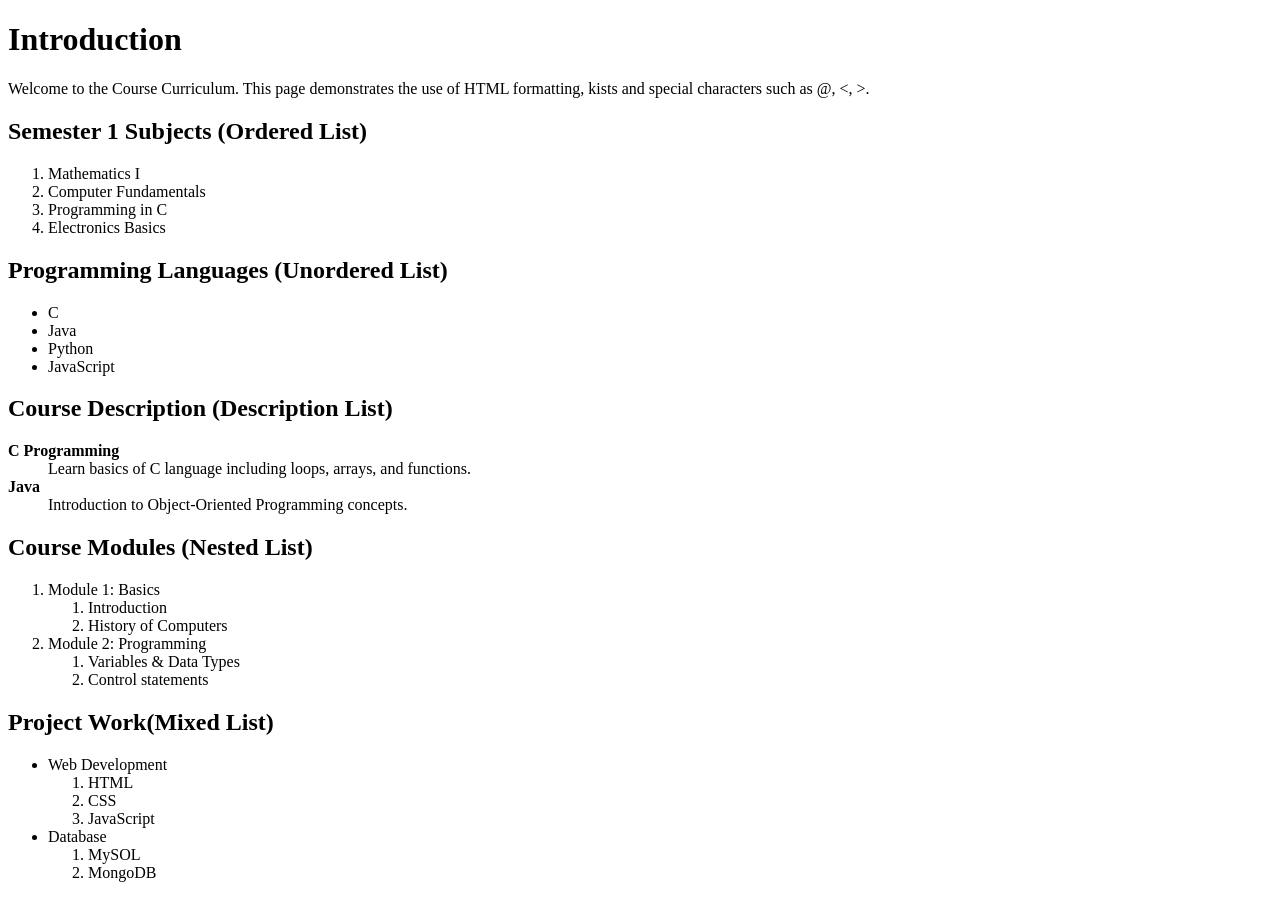
<file: experiment1.html>
<!DOCTYPE html>
<html lang="en">
<head>
    <meta charset="UTF-8">
    <meta name="viewport" content="width=device-width, initial-scale=1.0">
    <title>Experiment  1</title>
</head>
<body>

    
    <h1>Introduction</h1>
    <p>Welcome to the Course Curriculum. This page demonstrates the use of HTML formatting, kists and special characters such as @, <, >. </p>
    <h2>Semester 1 Subjects (Ordered List)</h2>
    <ol>
        <li>Mathematics I</li>
        <li>Computer Fundamentals</li>
        <li>Programming in C</li>
        <li>Electronics Basics </li>
    </ol>
    <h2>Programming Languages (Unordered List)</h2>
    <ul>
        <li>C</li>
        <li>Java</li>
        <li>Python</li>
        <li>JavaScript</li>
    </Ul>
    <h2>Course Description (Description List)</h2>
    <dl>
        <dt><b>C Programming</b></dt>
        <dd>Learn basics of C language including loops, arrays, and functions.</dd>
        <dt><b>Java</b></dt>
        <dd>Introduction to Object-Oriented Programming concepts.</dd>
    </dl>
    <h2>Course Modules (Nested List)</h2>
    <ol>
        <li>Module 1: Basics</li>
        <ol>
            <li>Introduction</li>
            <li>History of Computers</li>
        </ol>
        <li>Module 2: Programming</li>
        <ol>
            <li>Variables & Data Types</li>
            <li>Control  statements</li>
        </ol>
    </ol>
    <h2>Project Work(Mixed List)</h2>
    <ol style="list-style-type: disc">
        <li>Web Development</li>
        <ol>
            <li>HTML</li>
            <li>CSS</li>
            <li>JavaScript</li>
        </ol>
        <li>Database</li>
        <ol>
            <li>MySOL</li>
            <li>MongoDB</li>
        </ol>
    </ul>
</body>
</html>
</file>
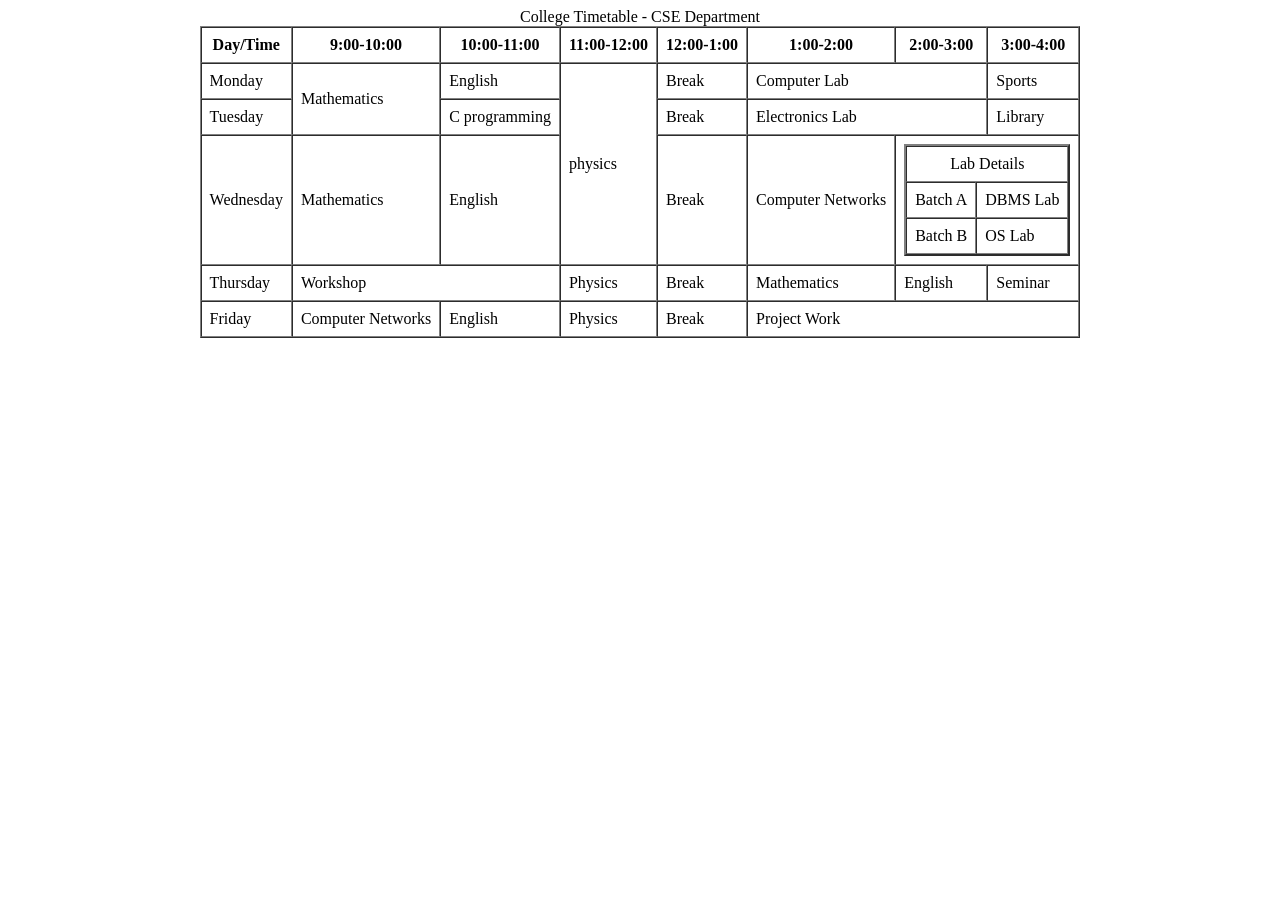
<file: experiment3.html>
<!DOCTYPE html>
<html lang="en">
<head>
    <meta charset="UTF-8">
    <meta name="viewport" content="width=device-width, initial-scale=1.0">
    <title>Experiment 3</title>
</head>
<body>
    <table align="center" border="1" cellpadding="8" cellspacing="0">
        <caption>College Timetable - CSE Department</caption>
        <tr>
            <th>Day/Time</th>
            <th>9:00-10:00</th>
            <th>10:00-11:00</th>
            <th>11:00-12:00</th>
            <th>12:00-1:00</th>
            <th>1:00-2:00</th>
            <th>2:00-3:00</th>
            <th>3:00-4:00</th>
        </tr>
        <tr>
            <td>Monday</td>
            <td rowspan="2">Mathematics</
                td>
            <td>English</td>
            <td rowspan="3">physics</td>
            <td>Break</td>
            <td colspan="2">Computer Lab</td>
            <td>Sports</td>
        </tr>
        <tr>
            <td>Tuesday</td>
            <td>C programming</td>
            <td>Break</td>
            <td colspan="2">Electronics Lab</td>
            <td>Library</td>
        </tr>
        <tr>
            <td>Wednesday</td>
            <td>Mathematics</td>
            <td>English</td>
            <td>Break</td>
            <td>Computer Networks</td>
            <td colspan="2">
                <table align="center" border="2" cellpadding="8" cellspacing="0">
                    <tr>
                        <td colspan="2" align="center">Lab Details</td>
                    </tr>
                    <tr>
                        <td>Batch A</td>
                        <td>DBMS Lab</td>
                    </tr>
                    <tr>
                        <td>Batch B</td>
                        <td>OS Lab</td>
                    </tr>
                </table>
            </td>
        </tr>
        <tr>
            <td>Thursday</td>
            <td colspan="2">Workshop</td>
            <td>Physics</td>
            <td>Break</td>
            <td>Mathematics</td>
            <td>English</td>
            <td>Seminar</td>
        </tr>
        <tr>
            <td>Friday</td>
            <td>Computer Networks</td>
            <td>English</td>
            <td>Physics</td>
            <td>Break</td>
            <td colspan="3">Project Work</td>
        </tr>
    </table>
</body>
</html>
</file>
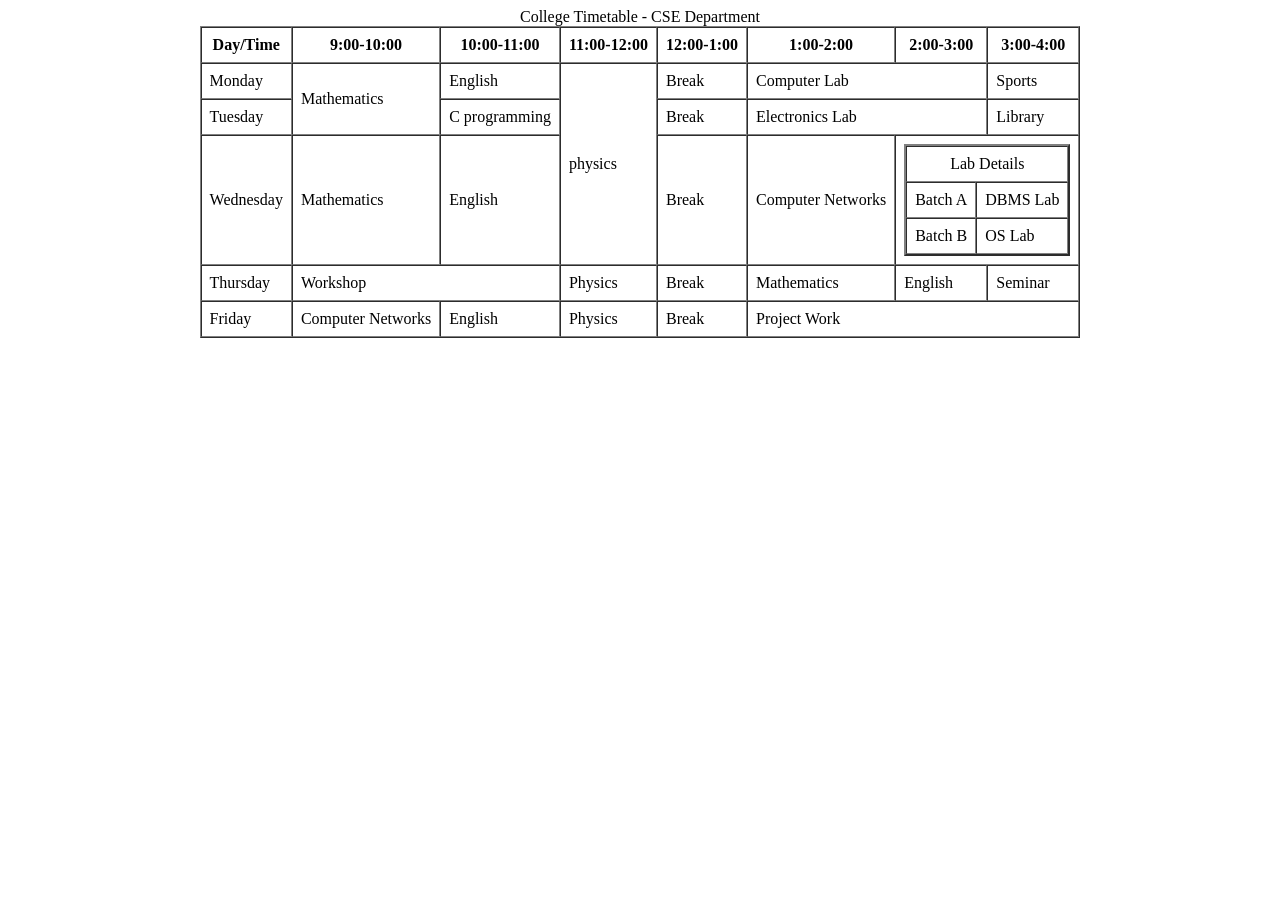
<file: collegeexp/experiment3.html>
<!DOCTYPE html>
<html lang="en">
<head>
    <meta charset="UTF-8">
    <meta name="viewport" content="width=device-width, initial-scale=1.0">
    <title>Experiment 3</title>
</head>
<body>
    <table align="center" border="1" cellpadding="8" cellspacing="0">
        <caption>College Timetable - CSE Department</caption>
        <tr>
            <th>Day/Time</th>
            <th>9:00-10:00</th>
            <th>10:00-11:00</th>
            <th>11:00-12:00</th>
            <th>12:00-1:00</th>
            <th>1:00-2:00</th>
            <th>2:00-3:00</th>
            <th>3:00-4:00</th>
        </tr>
        <tr>
            <td>Monday</td>
            <td rowspan="2">Mathematics</td>
            <td>English</td>
            <td rowspan="3">physics</td>
            <td>Break</td>
            <td colspan="2">Computer Lab</td>
            <td>Sports</td>
        </tr>
        <tr>
            <td>Tuesday</td>
            <td>C programming</td>
            <td>Break</td>
            <td colspan="2">Electronics Lab</td>
            <td>Library</td>
        </tr>
        <tr>
            <td>Wednesday</td>
            <td>Mathematics</td>
            <td>English</td>
            <td>Break</td>
            <td>Computer Networks</td>
            <td colspan="2">
                <table align="center" border="2" cellpadding="8" cellspacing="0">
                    <tr>
                        <td colspan="2" align="center">Lab Details</td>
                    </tr>
                    <tr>
                        <td>Batch A</td>
                        <td>DBMS Lab</td>
                    </tr>
                    <tr>
                        <td>Batch B</td>
                        <td>OS Lab</td>
                    </tr>
                </table>
            </td>
        </tr>
        <tr>
            <td>Thursday</td>
            <td colspan="2">Workshop</td>
            <td>Physics</td>
            <td>Break</td>
            <td>Mathematics</td>
            <td>English</td>
            <td>Seminar</td>
        </tr>
        <tr>
            <td>Friday</td>
            <td>Computer Networks</td>
            <td>English</td>
            <td>Physics</td>
            <td>Break</td>
            <td colspan="3">Project Work</td>
        </tr>
    </table>
</body>
</html>
</file>
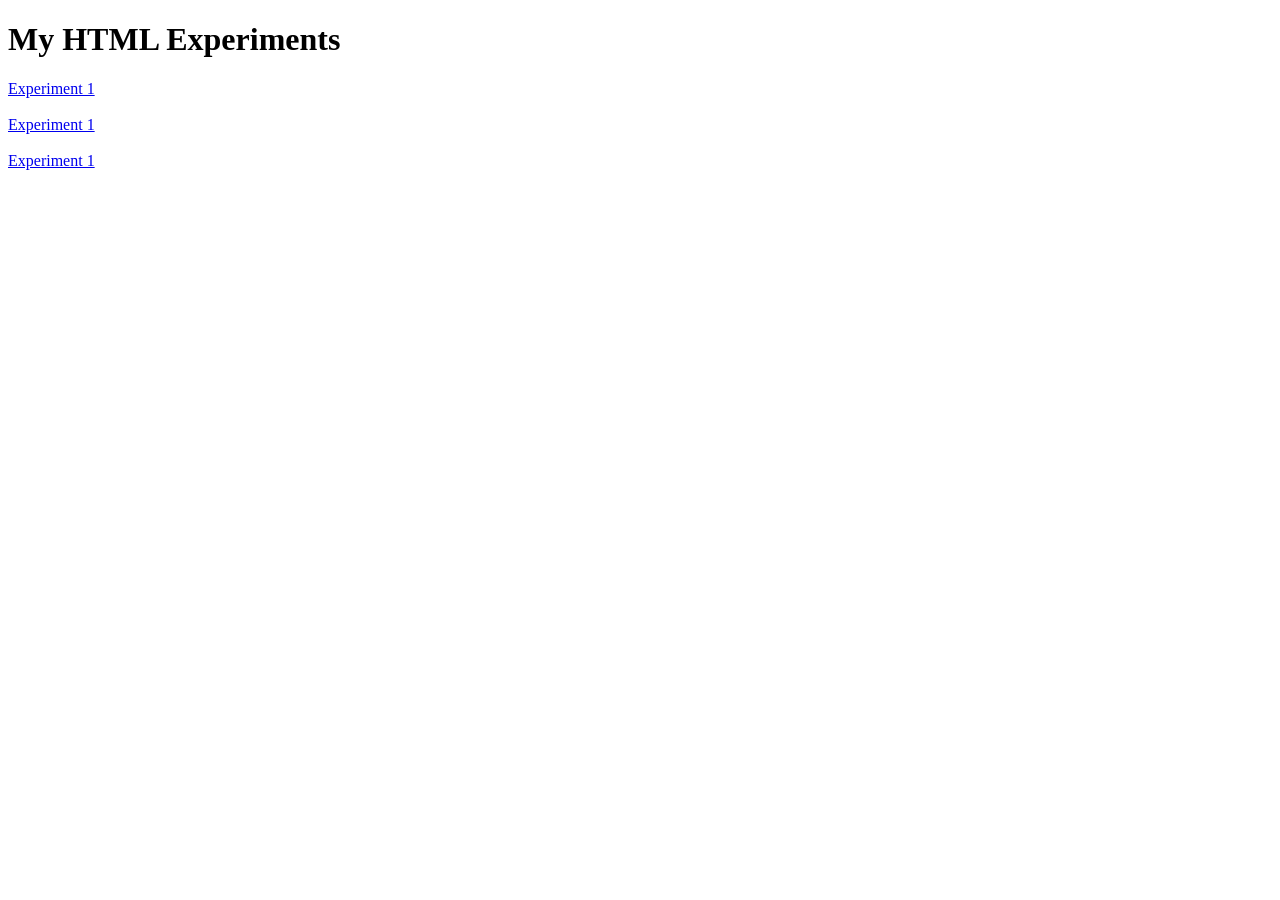
<file: collegeexp/indexo.html>
<!DOCTYPE html>
<html lang="en">
<head>
    <meta charset="UTF-8">
    <meta name="viewport" content="width=device-width, initial-scale=1.0">
    <title>HTML Experiments</title>
</head>
<body>
    <h1>My HTML Experiments</h1>
    <a href="experiment1.html">Experiment 1</a>
    <br>
    <br>
    <a href="experiment2.html">Experiment 1</a>
    <br>
    <br>
    <a href="experiment3.html">Experiment 1</a>
</body>
</html>
</file>
